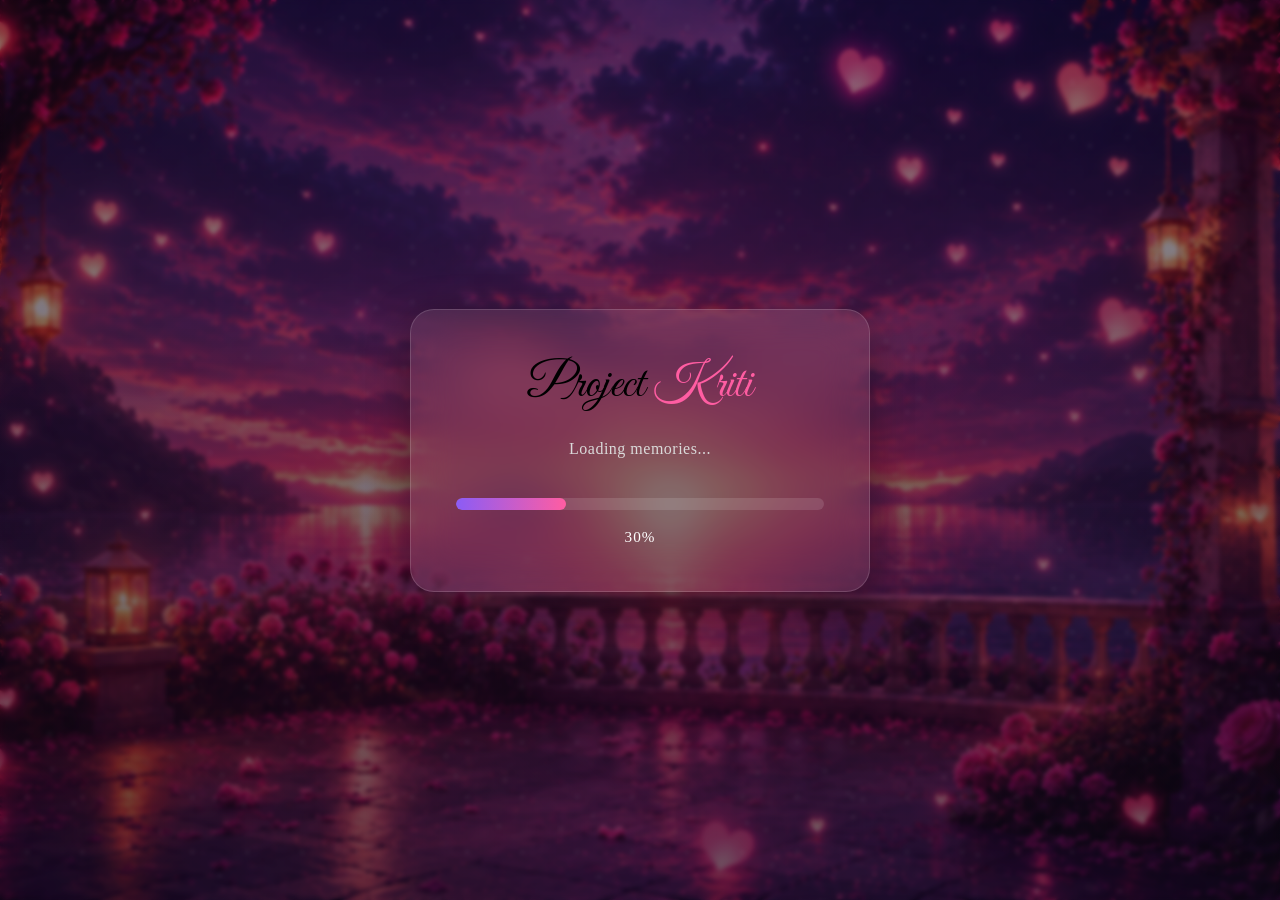
<file: index.html>
<!DOCTYPE html>
<html lang="en">

<head>

    <meta charset="UTF-8">
    <meta name="viewport" content="width=device-width, initial-scale=1.0">

    <title>Project Kriti ❤️</title>

    <!-- Google Fonts -->
    <link rel="preconnect" href="https://fonts.googleapis.com">
    <link rel="preconnect" href="https://fonts.gstatic.com" crossorigin>

    <link href="https://fonts.googleapis.com/css2?family=Poppins:wght@300;400;500;600;700&family=Great+Vibes&display=swap" rel="stylesheet">

    <!-- CSS -->
    <link rel="stylesheet" href="css/variables.css">
    <link rel="stylesheet" href="css/style.css">
    <link rel="stylesheet" href="css/animations.css">
    <link rel="stylesheet" href="css/responsive.css">
    <link rel="stylesheet" href="css/premium-bg.css">

</head>

<body>

    <!-- Background -->
    <div class="background">

        <div class="stars"></div>
        <div class="gradient"></div>

    </div>

    <!-- Loader -->
    <section class="loader">

        <div class="loader-box">

            <h2 class="logo">
                Project
                <span>Kriti</span>
            </h2>

            <p id="loadingText">
                Initializing...
            </p>

            <div class="progress-container">

                <div class="progress-bar" id="progressBar"></div>

            </div>

            <p class="loading-percent" id="loadingPercent">
                0%
            </p>

        </div>

    </section>

    <!-- JS -->
    <script src="js/transition.js"></script>
<script src="js/loader.js"></script>
<script src="js/premium-bg.js"></script>

</body>

</html>
</file>
<file: css/variables.css>
:root{

    /* Main Colors */

    --bg-dark:#050816;

    --bg-second:#0E1229;

    --purple:#8B5CF6;

    --pink:#FF5DA2;

    --white:#FFFFFF;

    --text:#DADADA;

    --glass:rgba(255,255,255,.08);

    --glass-border:rgba(255,255,255,.15);

    /* Shadows */

    --shadow:0 10px 40px rgba(0,0,0,.35);

    /* Radius */

    --radius:24px;

    /* Transition */

    --transition:.4s ease;

    /* Fonts */

    --main-font:'Poppins',sans-serif;

    --love-font:'Great Vibes',cursive;

}
</file>
<file: css/style.css>
/* ===========================
   GLOBAL RESET
=========================== */

*{
    margin:0;
    padding:0;
    box-sizing:border-box;
}

html{
    scroll-behavior:smooth;
}

body{
    margin:0;
    min-height:100vh;

    background:
        linear-gradient(
            rgba(20,10,30,.35),
            rgba(20,10,30,.45)
        ),
        url("../assets/images/login-bg.png");

    background-size:cover;
    background-position:center;
    background-repeat:no-repeat;
    background-attachment:fixed;
}

/* ===========================
   BACKGROUND
=========================== */

.background{

    position:fixed;

    inset:0;

    z-index:-2;

    overflow:hidden;

    background:transparent;

}

.gradient{

    position:absolute;

    inset:0;

    background:

    linear-gradient(

        rgba(18,10,30,.20),

        rgba(18,10,30,.30)

    );

    backdrop-filter:blur(2px);

}

.stars{
    position:absolute;
    inset:0;
    background-image:
        radial-gradient(2px 2px at 20px 30px,#fff,transparent),
        radial-gradient(2px 2px at 140px 90px,#fff,transparent),
        radial-gradient(1.5px 1.5px at 300px 180px,#fff,transparent),
        radial-gradient(2px 2px at 500px 300px,#fff,transparent),
        radial-gradient(2px 2px at 800px 120px,#fff,transparent),
        radial-gradient(1.5px 1.5px at 1000px 420px,#fff,transparent),
        radial-gradient(2px 2px at 1200px 250px,#fff,transparent);
    background-repeat:repeat;
    background-size:1400px 800px;
    animation:moveStars 90s linear infinite;
    opacity:.85;
}

/* ===========================
   LOADER
=========================== */

.loader{
    width:100%;
    height:100vh;

    display:flex;
    justify-content:center;
    align-items:center;
}

.loader-box{

    width:460px;
    max-width:90%;

    padding:45px;

    border-radius:var(--radius);

    background:var(--glass);

    border:1px solid var(--glass-border);

    backdrop-filter:blur(22px);

    box-shadow:var(--shadow);

    text-align:center;
}

.logo{

    font-size:3rem;
    font-family:var(--love-font);

    margin-bottom:25px;

    font-weight:normal;
}

.logo span{

    color:var(--pink);
}

#loadingText{

    color:var(--text);

    font-size:1rem;

    min-height:28px;

    margin-bottom:30px;

    letter-spacing:.5px;
}

.progress-container{

    width:100%;

    height:12px;

    border-radius:30px;

    background:rgba(255,255,255,.12);

    overflow:hidden;
}

.progress-bar{

    width:0;

    height:100%;

    border-radius:30px;

    background:linear-gradient(
    90deg,
    var(--purple),
    var(--pink));

    transition:.25s;
}

.loading-percent{

    margin-top:18px;

    color:var(--white);

    font-size:.95rem;

    letter-spacing:1px;
}

/* ===========================
   DYNAMIC STARS
=========================== */

.star{

    position:absolute;

    border-radius:50%;

    background:white;

    animation:twinkle linear infinite;

}

@keyframes twinkle{

    0%{

        opacity:.15;
        transform:scale(.8);

    }

    50%{

        opacity:1;
        transform:scale(1.4);

    }

    100%{

        opacity:.15;
        transform:scale(.8);

    }

}
</file>
<file: css/animations.css>
@keyframes moveStars{

    from{

        transform:translateY(0);

    }

    to{

        transform:translateY(-800px);

    }

}

@keyframes fadeUp{

    from{

        opacity:0;

        transform:translateY(35px);

    }

    to{

        opacity:1;

        transform:translateY(0);

    }

}

.loader-box{

    animation:fadeUp 1.2s ease;
}

@keyframes glow{

    0%{

        text-shadow:0 0 12px rgba(255,93,162,.25);

    }

    50%{

        text-shadow:
        0 0 22px rgba(255,93,162,.8),
        0 0 40px rgba(139,92,246,.5);

    }

    100%{

        text-shadow:0 0 12px rgba(255,93,162,.25);

    }

}

.logo{

    animation:glow 3s infinite;
}

/* ================= HERO ================= */

@keyframes heroFade{

from{

opacity:0;

transform:translateY(40px);

}

to{

opacity:1;

transform:translateY(0);

}

}

@keyframes scrollWheel{

    0%{

        transform:translateY(0);
        opacity:1;

    }

    100%{

        transform:translateY(15px);
        opacity:0;

    }

}
/* ==========================================
   HERO ANIMATIONS
========================================== */

@keyframes moonFloat{

0%{

transform:translateY(0);

}

50%{

transform:translateY(-12px);

}

100%{

transform:translateY(0);

}

}

@keyframes auroraMove{

0%{

transform:translate(-50%,-50%) scale(1);

}

100%{

transform:translate(-50%,-52%) scale(1.15);

}

}

@keyframes cloudMove1{

0%{

transform:translateX(0);

}

100%{

transform:translateX(1700px);

}

}

@keyframes cloudMove2{

0%{

transform:translateX(0);

}

100%{

transform:translateX(-1700px);

}

}

@keyframes shootingStar{

    0%{

        transform:translate(0,0) rotate(315deg);

        opacity:0;

    }

    8%{

        opacity:1;

    }

    90%{

        opacity:1;

    }

    100%{

        transform:translate(-700px,700px) rotate(315deg);

        opacity:0;

    }

}

@keyframes floatHeart{

    0%{

        transform:
            translateY(0)
            translateX(0)
            scale(.6);

        opacity:0;

    }

    15%{

        opacity:1;

    }

    50%{

        transform:
            translateY(-300px)
            translateX(20px)
            scale(1);

    }

    100%{

        transform:
            translateY(-700px)
            translateX(-40px)
            scale(1.3);

        opacity:0;

    }

}

@keyframes moonGlow{

    0%,100%{

        box-shadow:
        0 0 40px rgba(255,255,255,.25),
        0 0 90px rgba(190,210,255,.18);

    }

    50%{

        box-shadow:
        0 0 60px rgba(255,255,255,.45),
        0 0 130px rgba(190,210,255,.35);

    }

}

@keyframes heartBeat{

    0%{

        transform:scale(1);

    }

    50%{

        transform:scale(1.2);

    }

    100%{

        transform:scale(1);

    }

}

@keyframes buttonFloat{

0%,100%{

transform:translateY(0);

}

50%{

transform:translateY(-8px);

}

}

@keyframes textFloat{

    0%,100%{
        transform:translate(-50%,-50%);
    }

    50%{
        transform:translate(-50%,-53%);
    }

}

@keyframes cursorBlink{

    0%,50%{

        opacity:1;

    }

    51%,100%{

        opacity:0;

    }

}

/* ==========================================
   PAGE TRANSITIONS
========================================== */

body{

    opacity:0;

    transition:

    opacity .9s ease,

    transform .9s ease;

}

body.page-loaded{

    opacity:1;

}

body.page-exit{

    opacity:0;

    transform:scale(1.02);

}
</file>
<file: css/responsive.css>
@media(max-width:768px){

.loader-box{

    padding:30px;

}

.logo{

    font-size:2.3rem;

}

#loadingText{

    font-size:.92rem;

}

}

@media(max-width:480px){

.loader-box{

    padding:24px;

}

.logo{

    font-size:2rem;

}

.loading-percent{

    font-size:.85rem;

}

}
</file>
<file: css/premium-bg.css>
/* =====================================================
   PROJECT KRITI
   PREMIUM BACKGROUND ENGINE
   Version 1.0
===================================================== */

*{
    margin:0;
    padding:0;
    box-sizing:border-box;
}

.premium-bg{

    position:fixed;

    inset:0;

    overflow:hidden;

    z-index:-100;

}

/* =====================================================
   LOVE NIGHT THEME
===================================================== */

.love-night{

    background:

    radial-gradient(circle at top,

    #6E39B7 0%,

    #44216D 25%,

    #241339 55%,

    #120817 100%);

}

/* =====================================================
   SKY GLOW
===================================================== */

.sky-glow{

    position:absolute;

    inset:0;

    background:

    radial-gradient(circle at center,

    rgba(255,120,190,.10),

    transparent 65%);

}

/* =====================================================
   MOON
===================================================== */

.moon{

    position:absolute;

    top:6%;

    right:10%;

    width:190px;

    height:190px;

    border-radius:50%;

    background:

    radial-gradient(circle,

    #FFFDFD,

    #FFDDF2);

    box-shadow:

    0 0 40px rgba(255,255,255,.65),

    0 0 80px rgba(255,120,200,.45),

    0 0 150px rgba(255,120,200,.22);

    animation:

    moonGlow 5s ease-in-out infinite;

}

/* =====================================================
   CLOUDS
===================================================== */

.cloud{

    position:absolute;

    background:

    rgba(255,255,255,.08);

    filter:blur(18px);

    border-radius:100px;

}

.cloud1{

    width:320px;

    height:80px;

    top:13%;

    left:-300px;

    animation:

    moveCloud1 55s linear infinite;

}

.cloud2{

    width:260px;

    height:65px;

    top:24%;

    left:-260px;

    animation:

    moveCloud2 75s linear infinite;

}

.cloud3{

    width:380px;

    height:90px;

    top:35%;

    left:-350px;

    animation:

    moveCloud3 95s linear infinite;

}

/* =====================================================
   STARS
===================================================== */

.stars{

    position:absolute;

    inset:0;

    background-image:

    radial-gradient(white 1px,transparent 1px);

    background-size:55px 55px;

    opacity:.35;

}

/* =====================================================
   FOG
===================================================== */

.fog{

    position:absolute;

    bottom:18%;

    width:140%;

    height:180px;

    left:-20%;

    background:

    rgba(255,255,255,.05);

    filter:blur(70px);

}

/* =====================================================
   OCEAN
===================================================== */

.ocean{

    position:absolute;

    bottom:0;

    width:100%;

    height:30%;

    background:

    linear-gradient(

    to bottom,

    rgba(255,120,200,.08),

    rgba(12,5,20,.95)

    );

}

.reflection{

    position:absolute;

    width:220px;

    height:320px;

    left:calc(90% - 110px);

    top:-170px;

    background:

    radial-gradient(

    ellipse,

    rgba(255,210,240,.32),

    transparent 72%

    );

    filter:blur(35px);

    animation:

    shimmer 5s ease-in-out infinite;

}

/* =====================================================
   ANIMATIONS
===================================================== */

@keyframes moonGlow{

0%,100%{

transform:scale(1);

}

50%{

transform:scale(1.05);

}

}

@keyframes shimmer{

0%,100%{

opacity:.35;

transform:scaleY(1);

}

50%{

opacity:.75;

transform:scaleY(1.18);

}

}

@keyframes moveCloud1{

from{

transform:translateX(0);

}

to{

transform:translateX(1700px);

}

}

@keyframes moveCloud2{

from{

transform:translateX(0);

}

to{

transform:translateX(1850px);

}

}

@keyframes moveCloud3{

from{

transform:translateX(0);

}

to{

transform:translateX(2000px);

}

}

/* =====================================================
   TWINKLING STARS
===================================================== */

.star{

    position:absolute;

    width:2px;

    height:2px;

    border-radius:50%;

    background:white;

    animation:twinkle infinite;

}

@keyframes twinkle{

0%,100%{

opacity:.2;

transform:scale(.6);

}

50%{

opacity:1;

transform:scale(1.8);

}

}

/* =====================================================
   FLOATING HEARTS
===================================================== */

.floating-heart{

    position:absolute;

    bottom:-40px;

    animation:heartFloat linear forwards;

    pointer-events:none;

    opacity:.8;

}

@keyframes heartFloat{

0%{

transform:

translateY(0)

rotate(0deg);

opacity:0;

}

20%{

opacity:1;

}

100%{

transform:

translateY(-120vh)

rotate(360deg);

opacity:0;

}

}

/* =====================================================
   SPARKLES
===================================================== */

.sparkle{

    position:absolute;

    pointer-events:none;

    animation:sparkleAnim linear forwards;

}

@keyframes sparkleAnim{

0%{

opacity:0;

transform:scale(.3);

}

30%{

opacity:1;

}

100%{

opacity:0;

transform:scale(1.4);

}

}

/* =====================================================
   SHOOTING STAR
===================================================== */

.shooting-star{

    position:absolute;

    width:180px;

    height:2px;

    background:linear-gradient(

    to right,

    white,

    transparent

    );

    transform:rotate(-35deg);

    animation:shoot 2.2s linear forwards;

}

@keyframes shoot{

0%{

opacity:1;

transform:

translate(0,0)

rotate(-35deg);

}

100%{

opacity:0;

transform:

translate(-500px,350px)

rotate(-35deg);

}

}
</file>
